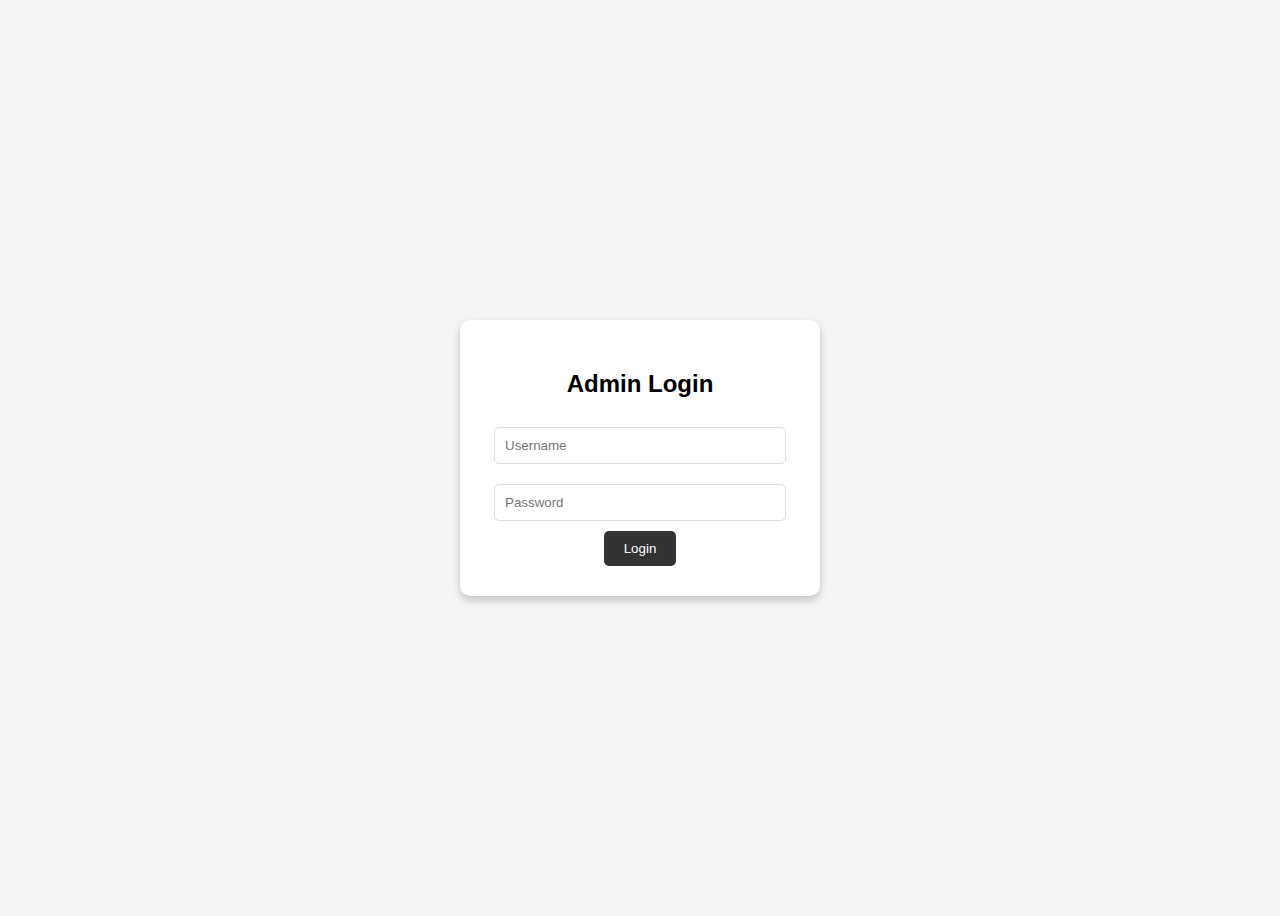
<file: admin-login.html>
<!DOCTYPE html>
<html lang="en">

<head>
  <meta charset="UTF-8">
  <meta name="viewport" content="width=device-width, initial-scale=1.0">
  <title>Admin Login</title>
  <style>
    body {
      font-family: Arial, sans-serif;
      display: flex;
      justify-content: center;
      align-items: center;
      height: 100vh;
      background: #f4f4f4;
    }

    .login-box {
      background: #fff;
      padding: 30px;
      border-radius: 10px;
      box-shadow: 0 4px 8px rgba(0, 0, 0, 0.2);
      width: 300px;
      text-align: center;
    }

    input {
      width: 90%;
      padding: 10px;
      margin: 10px 0;
      border: 1px solid #ddd;
      border-radius: 5px;
    }

    button {
      padding: 10px 20px;
      background: #333;
      color: #fff;
      border: none;
      border-radius: 5px;
      cursor: pointer;
    }

    button:hover {
      background: #555;
    }
  </style>
</head>

<body>
  <div class="login-box">
    <h2>Admin Login</h2>
    <input type="text" id="username" placeholder="Username">
    <input type="password" id="password" placeholder="Password">
    <button onclick="login()">Login</button>
  </div>

  <script src="js/login.js"></script>
</body>

</html>
</file>
